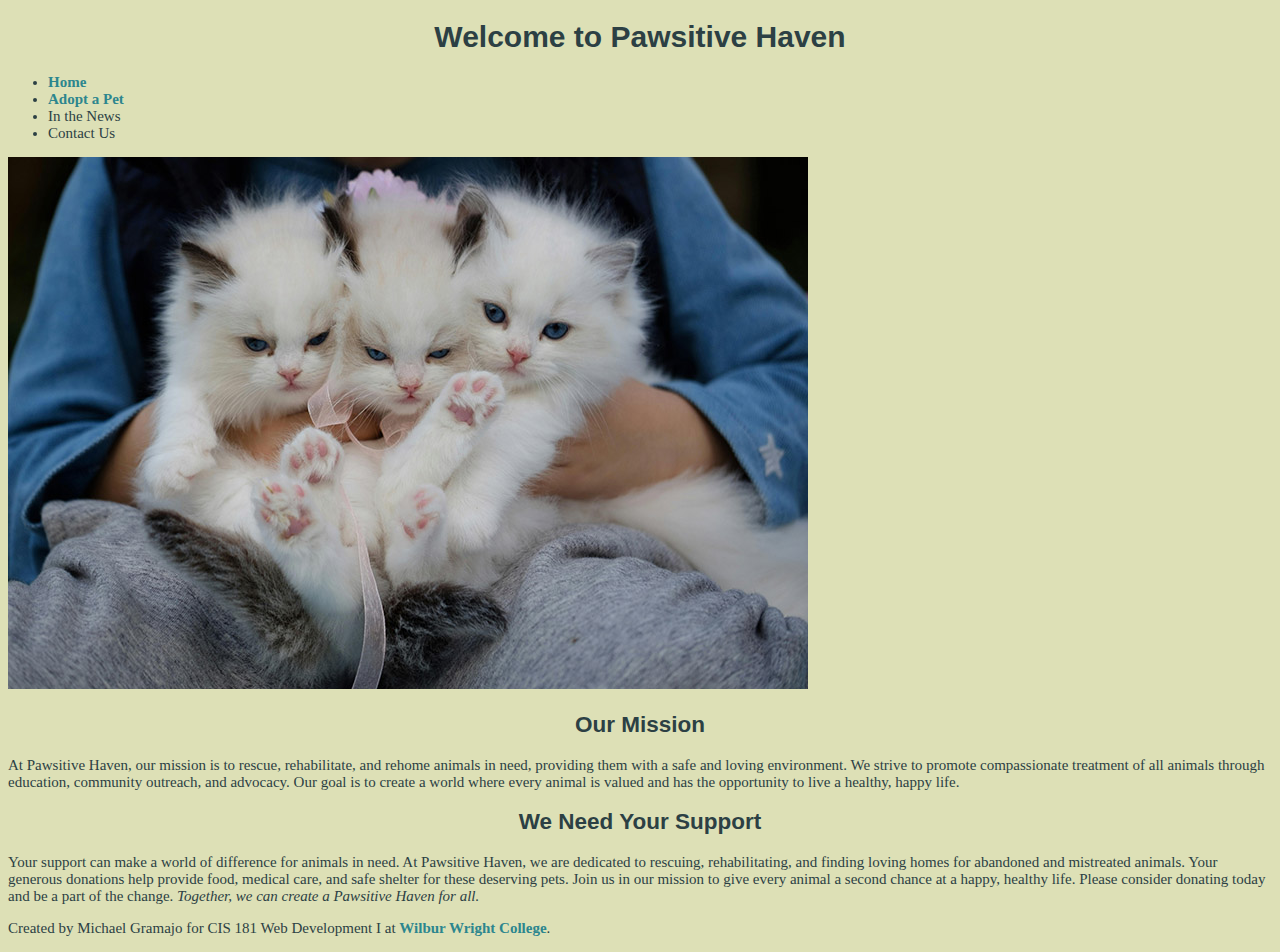
<file: Paws/index.html>
<!doctype html>
<html lang="en">
	<head>
	<title>Pawsitive Haven Animal Rescue</title>
	<link rel="icon" type="image/x-icon" href="images/pawprint.ico">
	<meta charset="utf-8">
	<link rel="stylesheet" href="styles.css">
	</head>
	
	<body>
	<h1>Welcome to Pawsitive Haven</h1>
	<ul>
		<li><a href="index.html">Home</a></li>
		<li><a href="adopt.html">Adopt a Pet</a></li>
		<li>In the News</li>
		<li>Contact Us</li>
	</ul>
	
	<img src="images/three-cats.jpg" alt="Close-Up Photo of a Hand Holding Three White Kittens." width="800" height="532">
	
	<h2>Our Mission</h2>
	<p>At Pawsitive Haven, our mission is to rescue, rehabilitate, and rehome animals in need, providing them with a safe and loving environment. We strive to promote compassionate treatment of all animals through education, community outreach, and advocacy. Our goal is to create a world where every animal is valued and has the opportunity to live a healthy, happy life.</p>
	
	<h2>We Need Your Support</h2>
	<p>Your support can make a world of difference for animals in need. At Pawsitive Haven, we are dedicated to rescuing, rehabilitating, and finding loving homes for abandoned and mistreated animals. Your generous donations help provide food, medical care, and safe shelter for these deserving pets. Join us in our mission to give every animal a second chance at a happy, healthy life. Please consider donating today and be a part of the change. <em>Together, we can create a Pawsitive Haven for all.</em></p>
	
	<p>Created by Michael Gramajo for CIS 181 Web Development I at <a href="https://www.ccc.edu/wright/home/">Wilbur Wright College</a>.</p>
	</body>
</html>
</file>
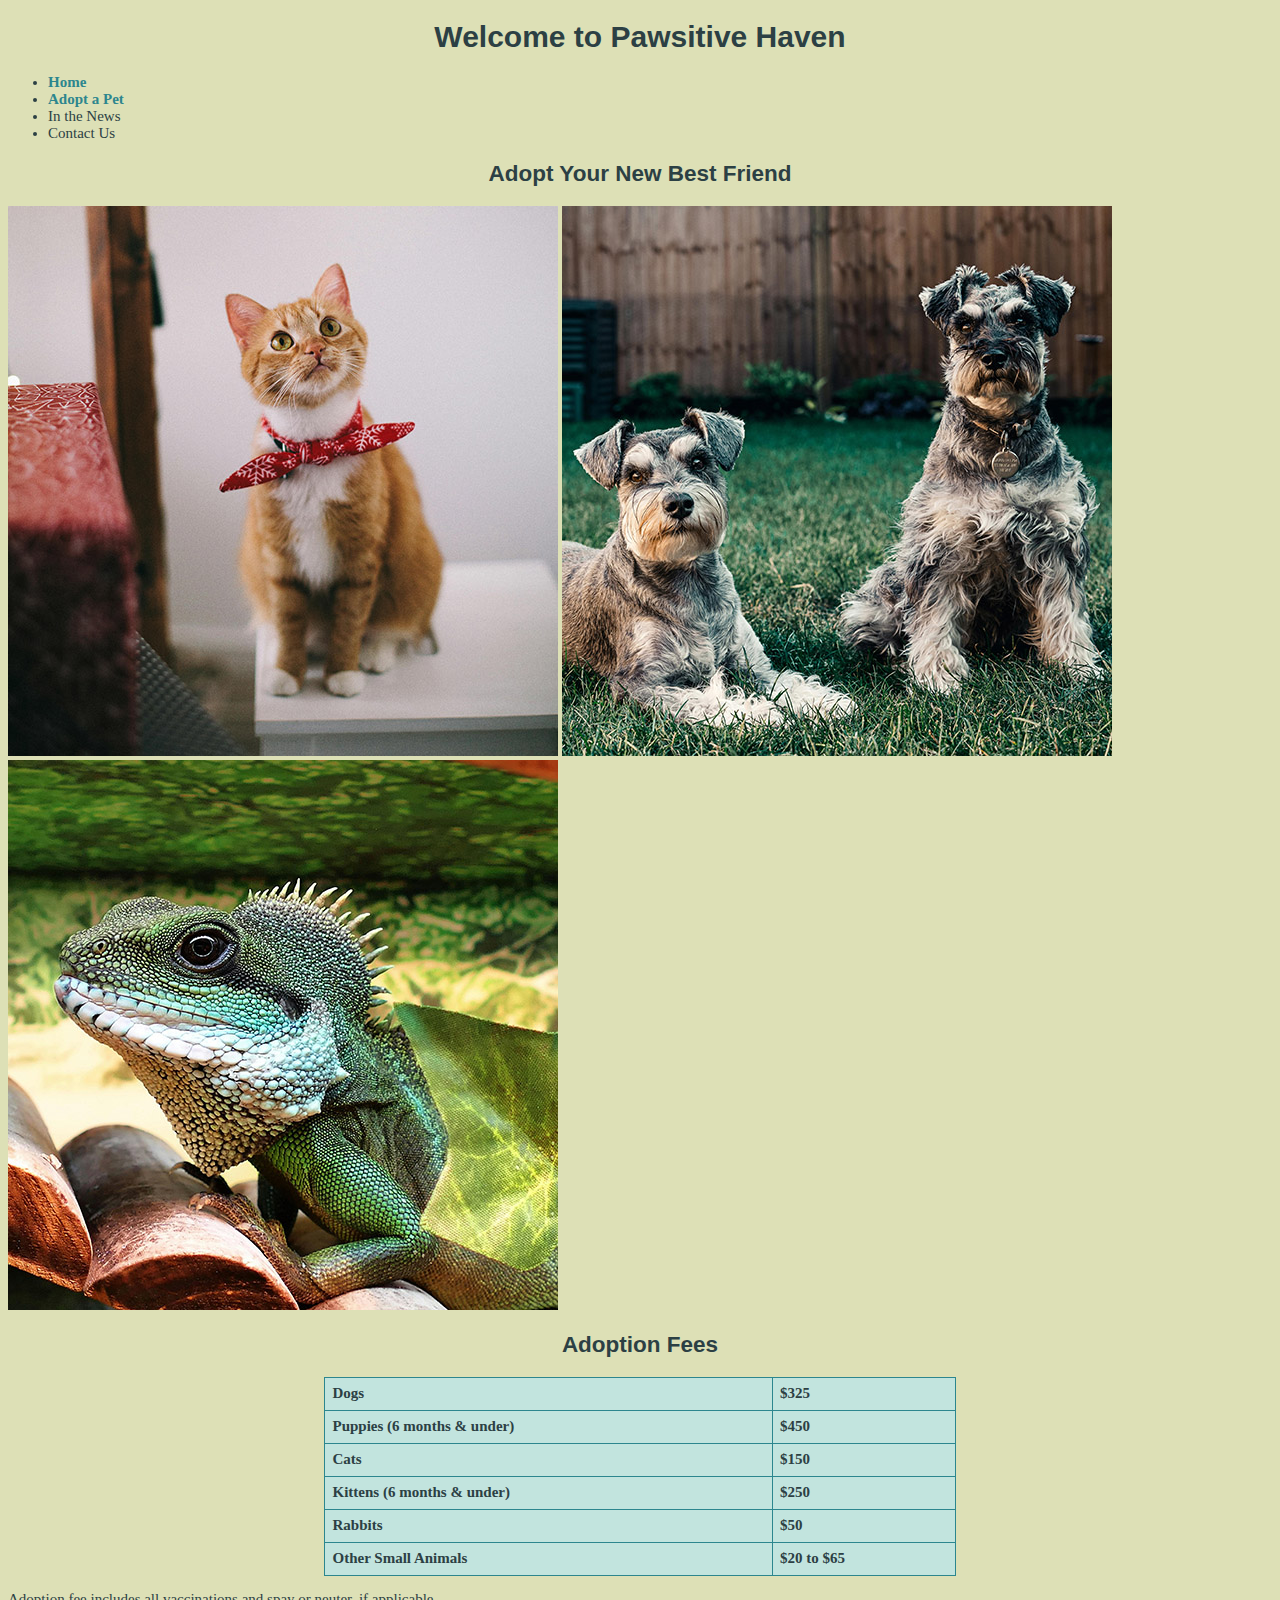
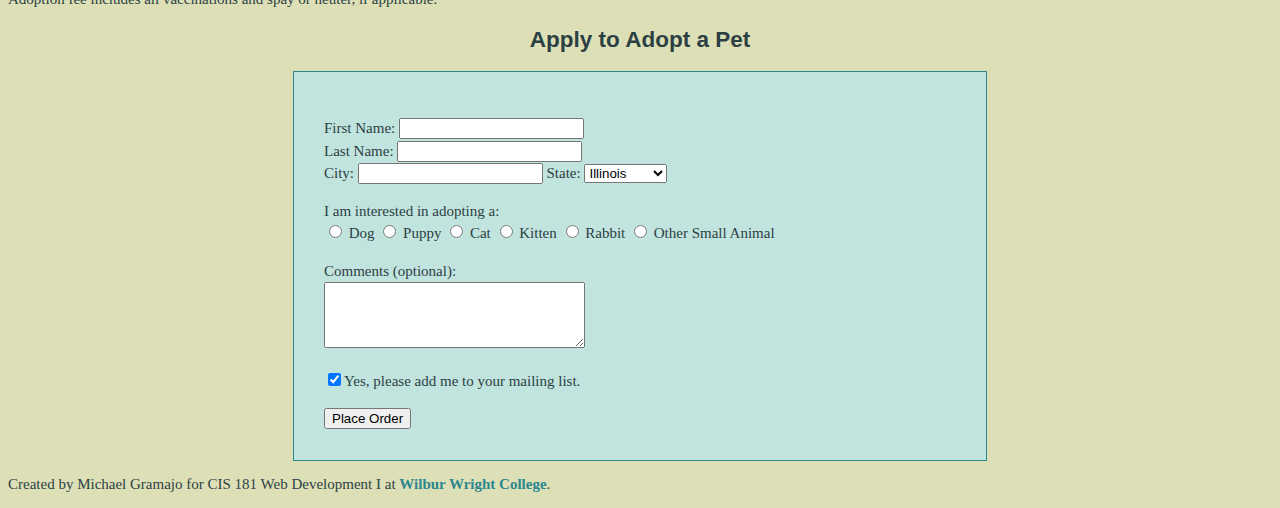
<file: Paws/adopt.html>
<!doctype html>
<html lang="en">


<head>
	<title>Pawsitive Haven Animal Rescue | Adopt</title>
	<link rel="icon" type="image/x-icon" href="images/pawprint.ico">
	<meta charset="utf-8">
	<link rel="stylesheet" href="styles.css">
</head>

<body>
	<h1>Welcome to Pawsitive Haven</h1>
	<ul>
		<li><a href="index.html">Home</a></li>
		<li><a href="adopt.html">Adopt a Pet</a></li>
		<li>In the News</li>
		<li>Contact Us</li>
	</ul>
	<h2>Adopt Your New Best Friend</h2>
	<p>
	<img src="images/jessie.jpg" alt="Jessie the Orange Tabby Cat With Red Handkerchief" width="550" height="550">
	<img src="images/edgar-and-allen.jpg" alt="Edgar and Allen the Vizsla Dogs, Standing on Brown Wood Plank" width="550" height="550">
	<img src="images/murphy.jpg" alt="Murphy the Bearded Dragon" width="550" height="550">
	</p>
	
	<h2>Adoption Fees</h2>
	<table>
		<tr>
			<td>Dogs</td>
			<td>&#36;325</td>
		</tr>
		<tr>
			<td>Puppies (6 months &#38; under)</td>
			<td>&#36;450</td>
		</tr>
		<tr>
			<td>Cats</td>
			<td>&#36;150</td>
		</tr>
		<tr>
			<td>Kittens (6 months &#38; under)</td>
			<td>&#36;250</td>
		</tr>
		<tr>
			<td>Rabbits</td>
			<td>&#36;50</td>
		</tr>
		<tr>
			<td>Other Small Animals</td>
			<td>&#36;20 to &#36;65</td>
		</tr>
	</table>
	<p>Adoption fee includes all vaccinations and spay or neuter, if applicable.</p>
	
	<h2>Apply to Adopt a Pet</h2>
	<form method="post" action="http://data.rebol.com/cgi-bin/test-cgi.cgi">
	
		<p>First Name: <input type="text" name="firstname"><br>
		Last Name: <input type="text" name="lastname"><br>
		City: <input type="text" name="city">
		State:
			<select name="state">
				<option value="Illinois">Illinois</option>
				<option value="Indiana">Indiana</option>
				<option value="Michigan">Michigan</option>
				<option value="Wisconsin">Wisconsin</option>
			</select>
		</p>
		
		<p>I am interested in adopting a:<br>
		<input type="radio" value="Dog" name="pettype"> Dog
		<input type="radio" value="Puppy" name="pettype"> Puppy
		<input type="radio" value="Cat" name="pettype"> Cat
		<input type="radio" value="Kitten" name="pettype"> Kitten
		<input type="radio" value="Rabbit" name="pettype"> Rabbit
		<input type="radio" value="Other" name="pettype"> Other Small Animal </p>
		<p> Comments (optional):<br>
		<textarea name="comments" cols=30 rows=4></textarea></p>
		<p><input type="checkbox" name="mailinglist" checked="checked">Yes, please add me to your mailing list.</p>
		<input type="submit" value="Place Order"><br>
	</form>
	<p>Created by Michael Gramajo for CIS 181 Web Development I at <a href="https://www.ccc.edu/wright/home/">Wilbur Wright College</a>.
	</p>
</body>
</file>
<file: Paws/styles.css>
@charset "utf-8";

/* Color palette: Color Collage - https://www.design-seeds.com/2024/07/color-collage.html */

body	{
	background-color: #DDE0B6;
	color: #2C4044;
	font-family: Garamond, "Times New Roman", Times, Serif;
	font-size: 15px;
}
		
a	{
	color:#2C868E;
	font-weight: bold;
	text-decoration: none;
}
		
table	{
	background-color: #C2E4DE;
	font-weight: bold;
	width: 50%;
	margin: auto;
	border-width:1px;
	border-style:solid;
	border-color:#2C868E;
	border-collapse:collapse;
		
		
}
td {
	padding: 0.5em;
	border-width:1px;
	border-style:solid;
	border-color:#2C868E;
	border-collapse:collapse;
}
		
form	{
	background-color: #C2E4DE;
	line-height: 1.5;
	width: 50%;
	margin:auto;
	padding: 2em;
	border-width: 1px;
	border-style: solid;
	border-color:#2C868E;
	border-collapse: collapse;
		
}
		
h1	{
	font-family: Helvetica, Verdana, Arial, "Sans-Serif";
	text-align: center;
}
h2	{
	font-family: Helvetica, Verdana, Arial, "Sans-Serif";
	text-align: center;
}
</file>
